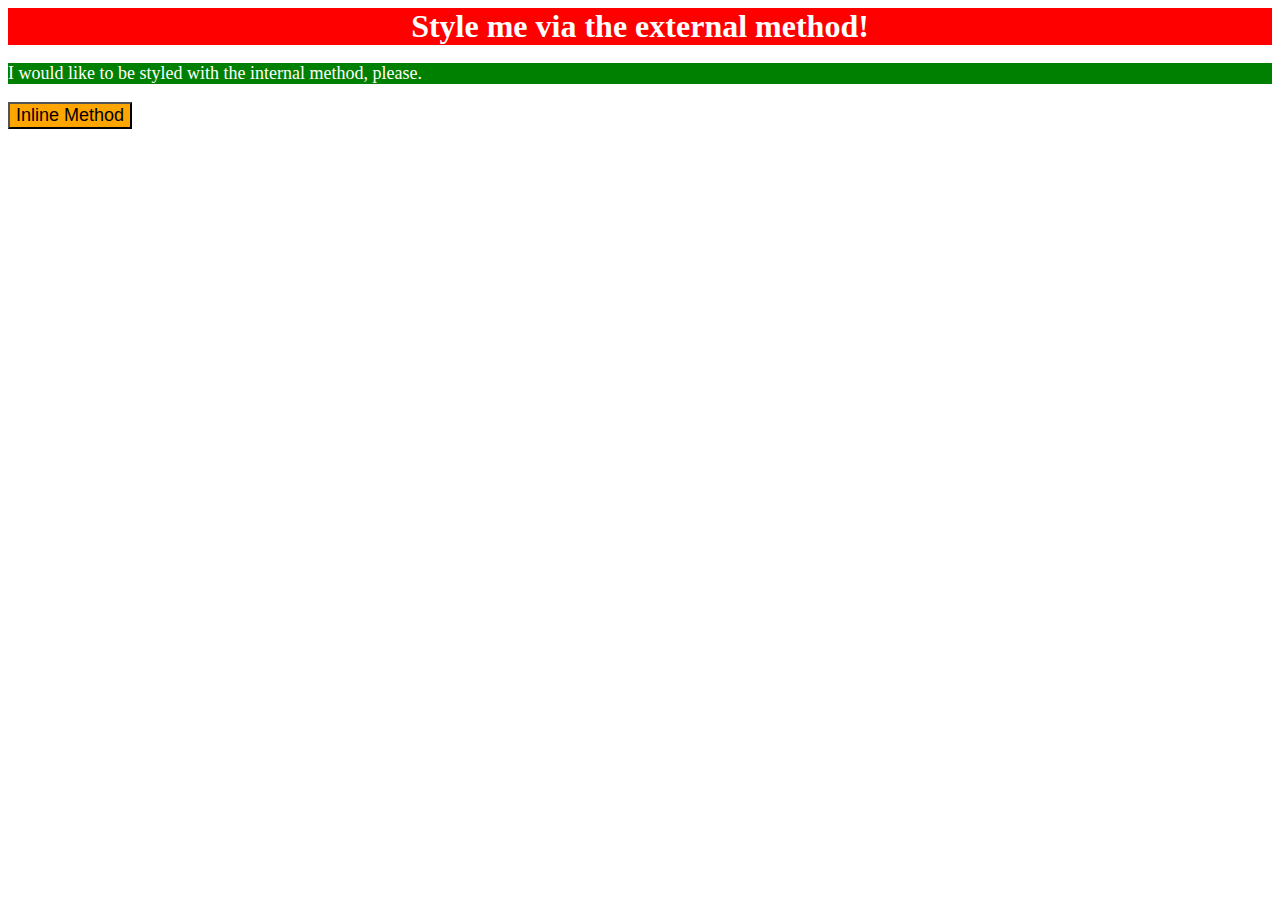
<file: foundations/01-css-methods/index.html>
<!DOCTYPE html>
<html lang="en">
  <head>
    <meta charset="UTF-8">
    <meta http-equiv="X-UA-Compatible" content="IE=edge">
    <meta name="viewport" content="width=device-width, initial-scale=1.0">
    <title>Methods for Adding CSS</title>
    <link rel="stylesheet" href="./style.css">
    <style>
      p{
        background-color: green;
        font-size: 18px;
        color: white;
      }
    </style>
  </head>
  <body>
    <div>Style me via the external method!</div>
    <p>I would like to be styled with the internal method, please.</p>
    <button style="background-color: orange; font-size:18px;">Inline Method</button>
  </body>
</html>
</file>
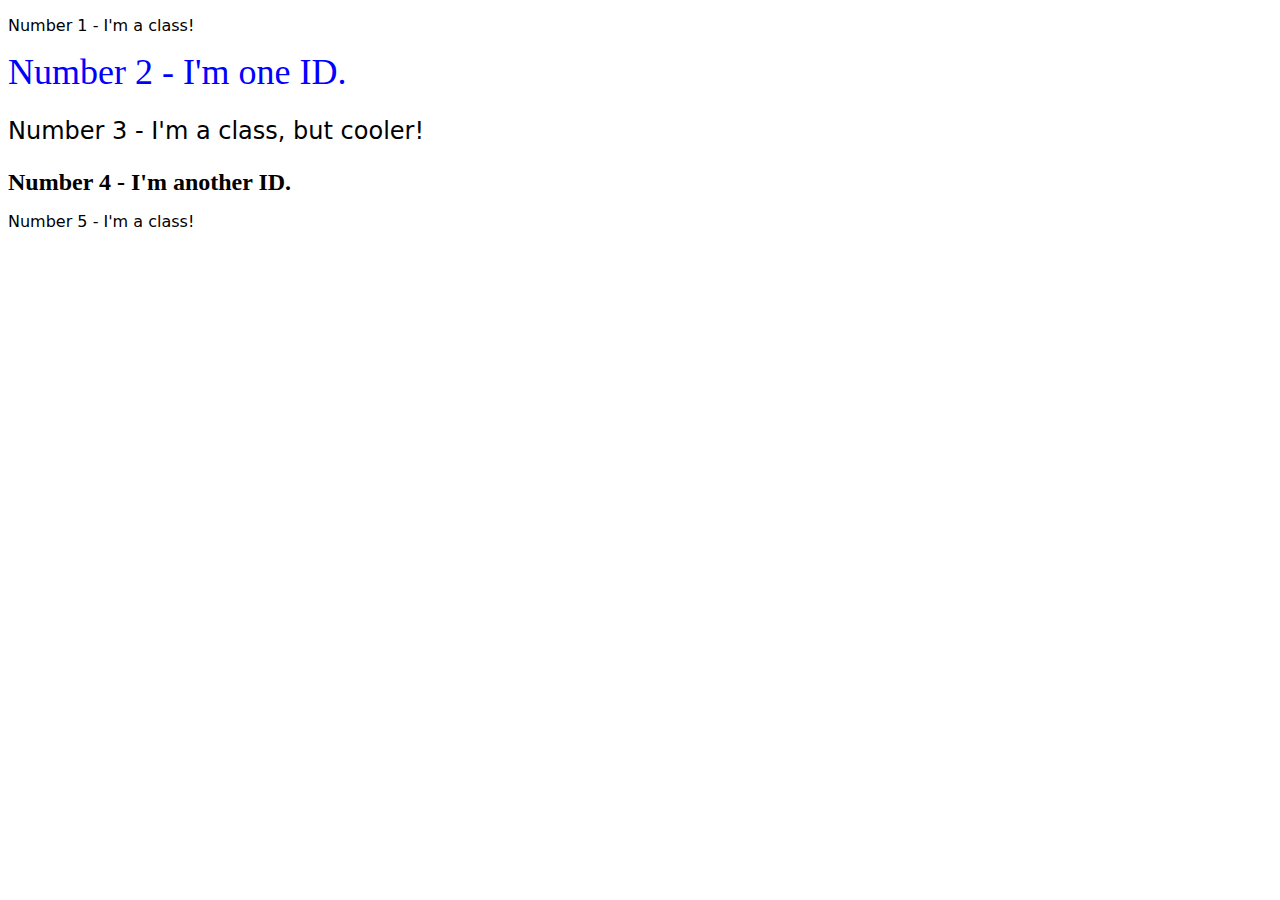
<file: foundations/02-class-id-selectors/index.html>
<!DOCTYPE html>
<html lang="en">
  <head>
    <meta charset="UTF-8">
    <meta http-equiv="X-UA-Compatible" content="IE=edge">
    <meta name="viewport" content="width=device-width, initial-scale=1.0">
    <title>Class and ID Selectors</title>
    <link rel="stylesheet" href="style.css">
  </head>
  <body>
    <p class="odd">Number 1 - I'm a class!</p>
    <div id="id1">Number 2 - I'm one ID.</div>
    <p class="odd cooler">Number 3 - I'm a class, but cooler!</p>
    <div id="id2">Number 4 - I'm another ID.</div>
    <p class="odd">Number 5 - I'm a class!</p>
  </body>
</html>
</file>
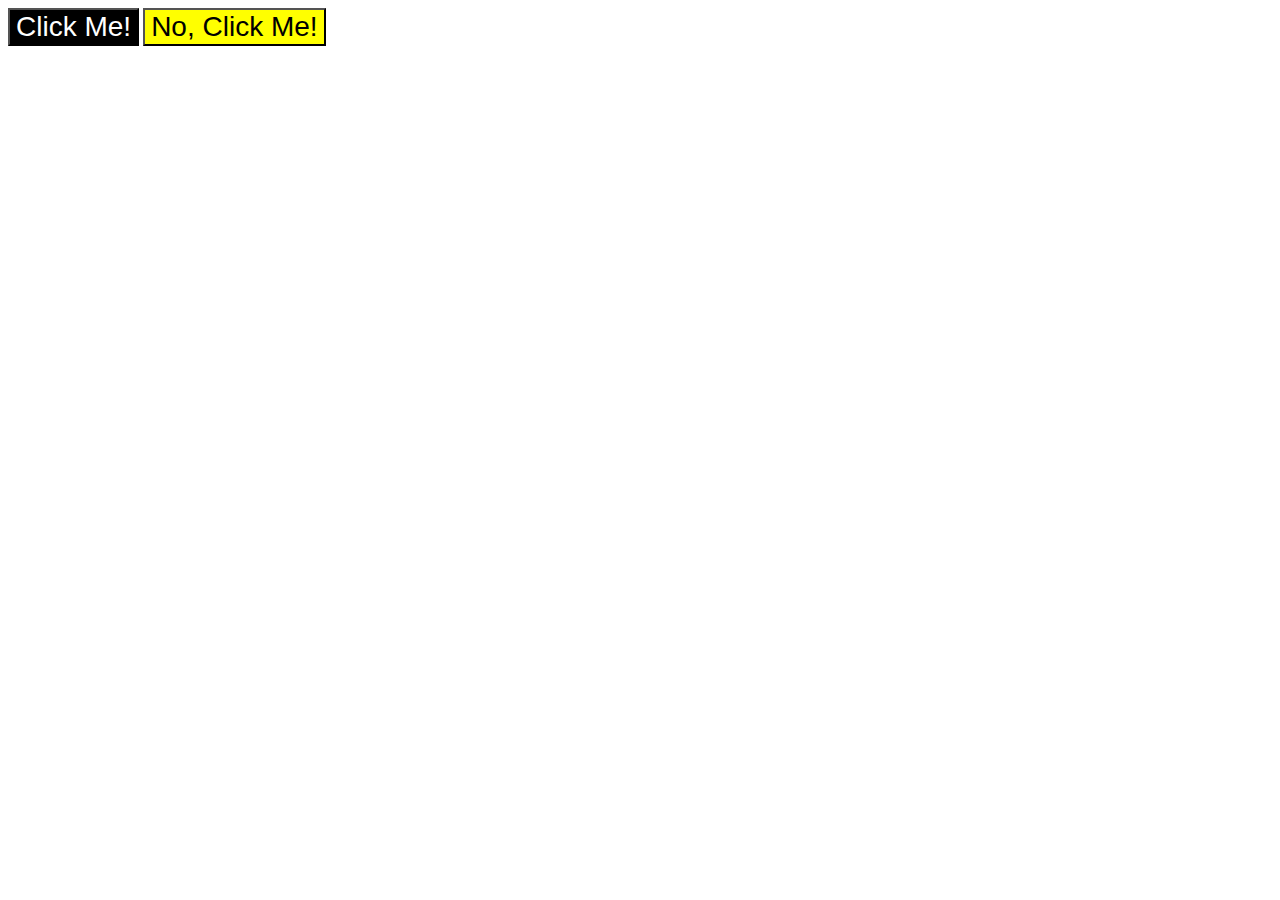
<file: foundations/03-grouping-selectors/index.html>
<!DOCTYPE html>
<html lang="en">
  <head>
    <meta charset="UTF-8">
    <meta http-equiv="X-UA-Compatible" content="IE=edge">
    <meta name="viewport" content="width=device-width, initial-scale=1.0">
    <title>Grouping Selectors</title>
    <link rel="stylesheet" href="style.css">
  </head>
  <body>
    <button class="x">Click Me!</button>
    <button class="y">No, Click Me!</button>
  </body>
</html>
</file>
<file: foundations/01-css-methods/style.css>
div {
  background-color: red;
  text-align: center;
  color: white;
  font-size: 32px;
  font-weight: bold;
}
</file>
<file: foundations/02-class-id-selectors/style.css>
.odd {
  background-color: light-pink;
  font-family: Verdana,DejaVu Sans,sans-serif;
}
#id1{
  color: blue;
  font-size: 36px;
}
#id2{
  background-color: light-green;
  font-weight: bold;
  font-size: 24px;
}
.cooler{
  font-size: 24px;
}
</file>
<file: foundations/03-grouping-selectors/style.css>
.x{
  background-color: black;
  color: white;
}

.y{
    background-color: yellow;
}

.x,.y{
  font-size: 28px;
  font-family: Helvetica,"Times New Roman",sans-serif;
}
</file>
